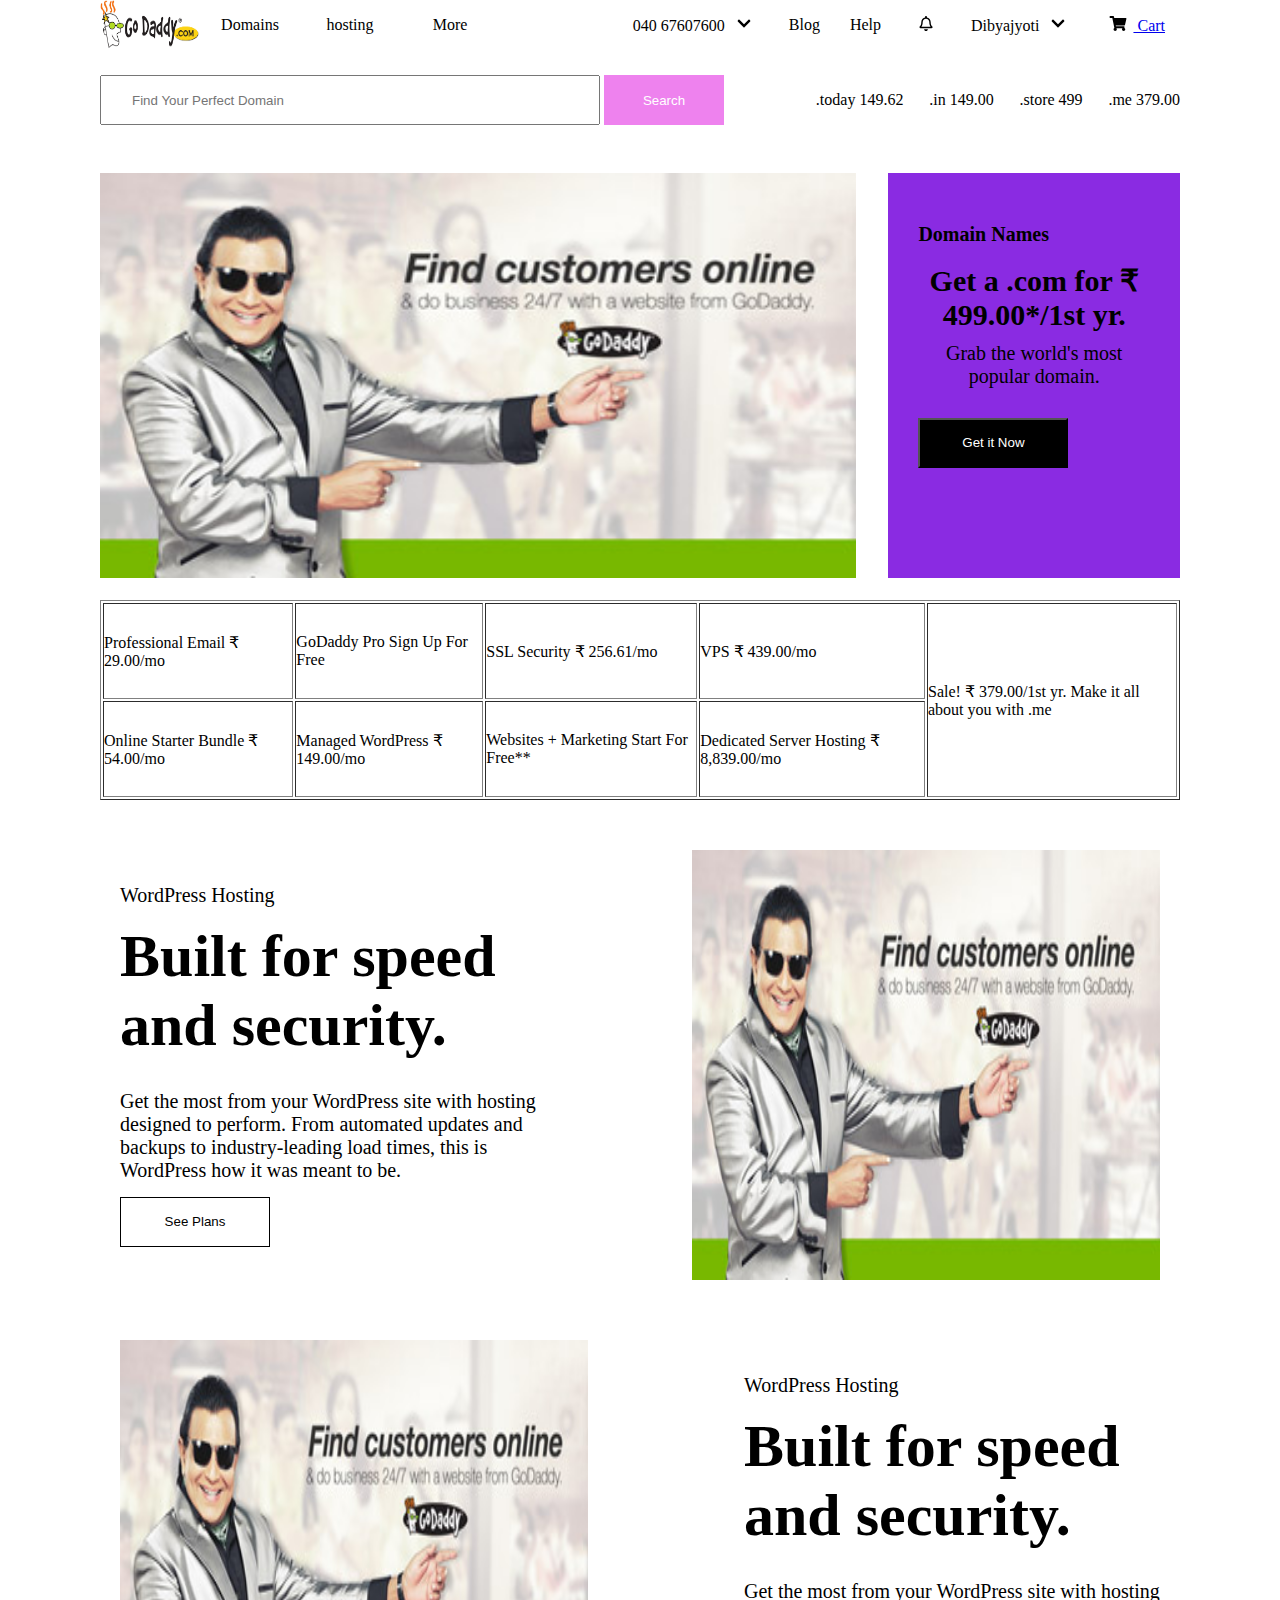
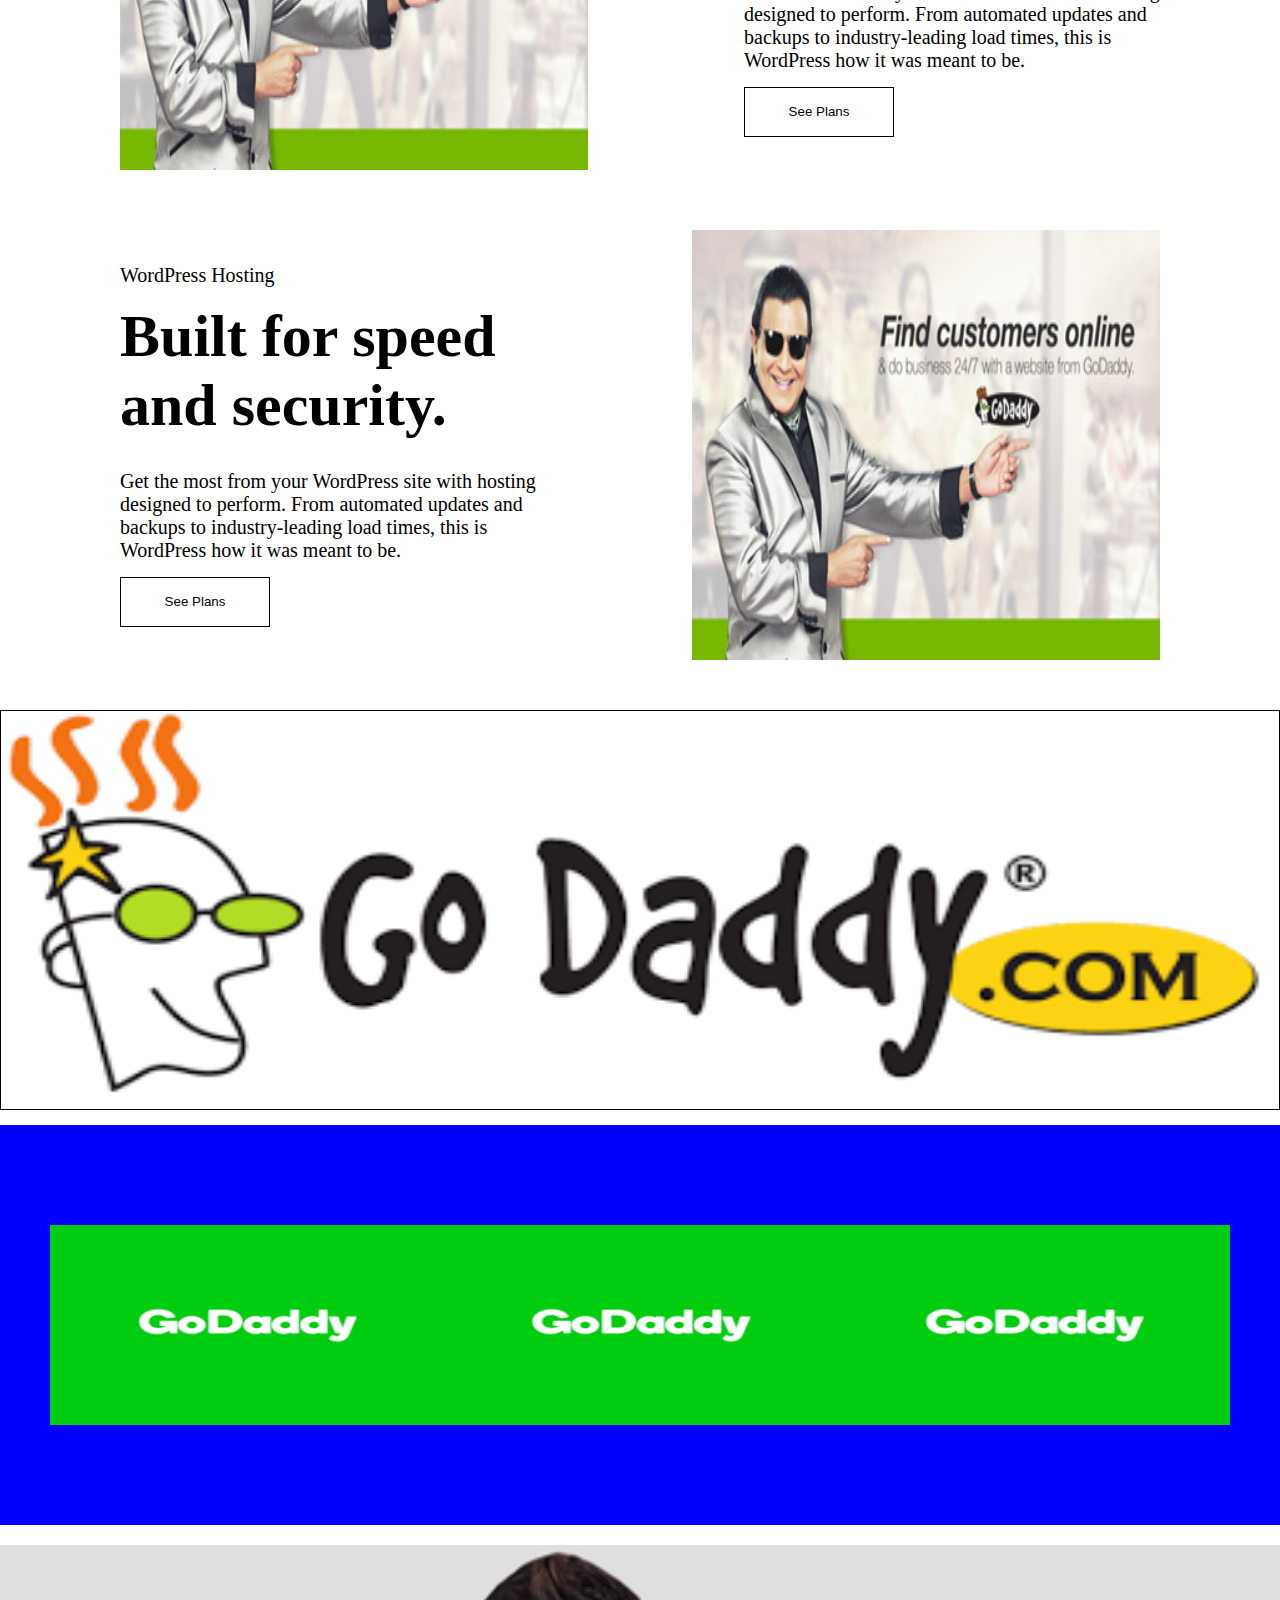
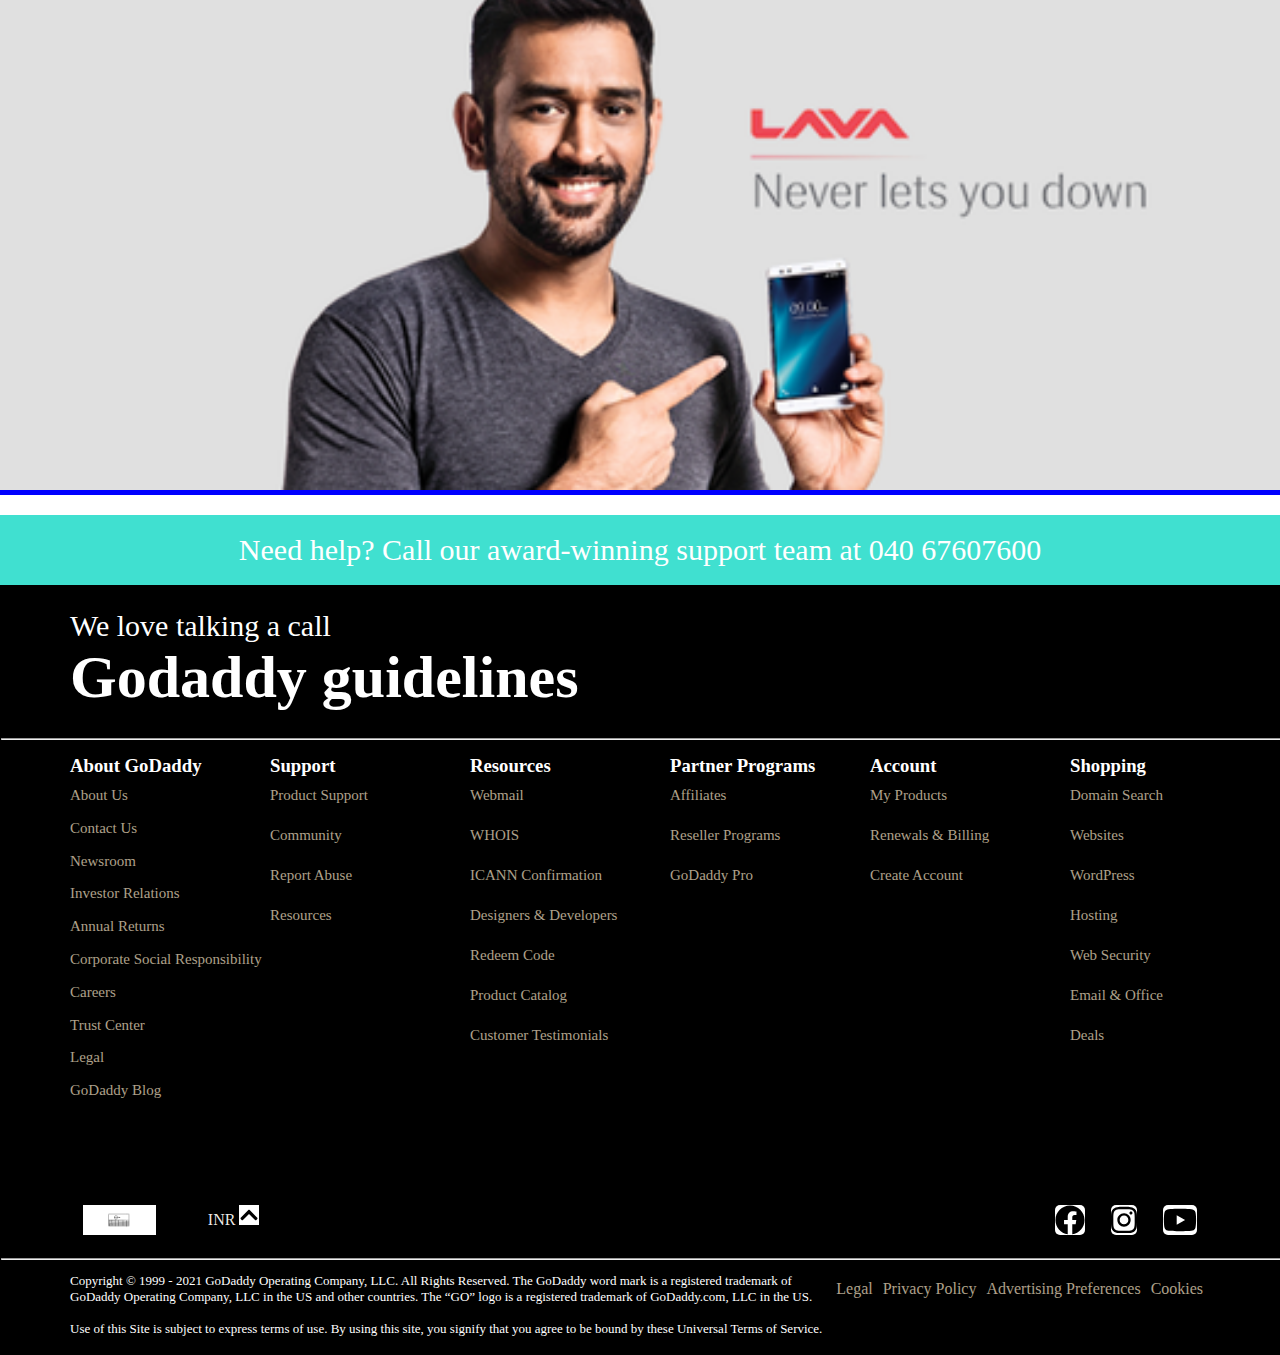
<file: index.html>
<!DOCTYPE html>
<html lang="en">
<head>
    <meta charset="UTF-8">
    <meta http-equiv="X-UA-Compatible" content="IE=edge">
    <meta name="viewport" content="width=device-width, initial-scale=1.0">
    <title>Document</title>
    <link rel="stylesheet" href="./index.css">
</head>
<body>
    
    <!-- <div class="1st">
        <p>
            This Festive Season Save up to 60%. Hurry, offer ends soon<a href="#">Click here</a>
        </p>
    </div> -->
    <nav class="navigate">
     <div class="nav1st">
         <div class="logo">
             <img src="./images (5).png" alt="">
         </div>
         <div class="list">
             <ul>
                 <li><span id="domains">Domains</span> 
                     <div class="doma" id="domain">
                         <ul>
                             <li>Domains</li>
                             <li>Domain Name Search</li>
                             <li>Transfer Domain Names</li>
                             <li>Privacy & Protection for Domains</li>
                             <li>WHOIS</li>
                             <li>Auctions for Domain Names</li>
                             <li>Appraise Domain Name Value</li>
                             <li>Investing in Domains</li>
                             <li>Premium DNS</li>
                         </ul>
                         <ul>
                             <img src="./godaddy-Mithun-top.jpg" alt="">
                             <li><a href="#">Transfer Your Domain &rarr;</a></li>
                         </ul>
                     </div>
                 </li>
                 <li><span id="hoist">hosting</span> 
                     <div class="hostt" id="hoistt">
                         <ul>
                             <h3>Hosting</h3>
                             <li>Web Hosting</li>
                             <li>Business Hosting</li>
                             <li>GoDaddy Website Builder</li>
                         </ul>
                        <ul>
                            <h3>Ecommerce Hosting</h3>
                            <li>Managed WordPress Ecommerce
                        GoDaddy Online Store BuilderEcommerce Hosting</li>
                        <li>Managed WordPress Ecommerce
GoDaddy Online Store Builder</li>
                        </ul>
                        <ul>
                            <h3>WordPress Solutions</h3>
                            <li>WordPress Hosting</li>
                            <li>Managed WordPress Pro</li>
                            <li>WP Premium Support</li>
                        </ul>  
                            <ul>
                                <h3>Servers</h3>
                                <li>VPS Hosting</li>
                                <li>VPS - Fully Managed</li>
                                <li>Dedicated Server</li>
                                <li>Dedicated Server - Fully Managed</li>
                                <li>Reseller (WHMCS) Hosting</li>
                            </ul>
                            <ul>
                                <img src="./godaddy-Mithun-top.jpg" alt="">
                                <li><a href="#">Compair Web  Hosting &rarr;</a></li>
                            </ul>
                        
                     </div>
                 </li>
                 <li>More</li>
             </ul>
         </div>
     </div>
     <div class="navl">
         <ul><li>
            040 67607600 <img src="./chevron-down-solid.svg" alt="" class="svg" id="num">
            <div class="helppp" id="help">
                
                    <div class="hel1">
                        <ul>
                            <li>Call Us</li>
                            <li>Call Our Award Winning Support 24/7 <br>
                                040 67607600</li>
                            <li>Global Directory <br>
                                Phone numbers and hours</li>
                        </ul>
                    </div>
                    <div class="hel2">
                        <ul>
                            <h4>Call Now</h4>
                            <li>Chat with our sales & support team for quick answers on product features, pricing and more.</li>
                            <li><button class="c">Chat Now</button></li>
                            <li>Hours: 24*7 chat</li>
                            <li><button> Message On Whatsapp</button></li>
                            <li>WhatsApp at +91 40 6760 7655</li>
                        </ul>
                    </div>
            </div>
         </li>
        <li>Blog</li>
        <li>Help</li>
        <li><img src="./bell-regular.svg" class="svg" alt="" id="bel"></li>
        <li>Dibyajyoti <img src="./chevron-down-solid.svg" class="svg" alt="" id="acon">
            <div class="acc" id="acc">
                <ul class="ul1">
                    <li>
                        <h3>Dibyajyoti Ranjan</h3>
                        <p>Customer #: 215968024</p>
                        <span>PIN : <a href="#">View</a></span>
                    </li>

                </ul>
                <ul class="ul2">
                    <li>My Products</li>
                    <li>ACCOUNT</li>
                    <li>Renewals & Billing</li>
                    <li>Account Settings</li>
                </ul>
                <ul class="ul3">
                    <li>Sign in to Office 365 Email
                        </li>
                    <li>Sign in to GoDaddy Webmail</li>
                </ul>
                <ul class="ul4">
                    <li>Sign Out</li>
                </ul>
            </div>
        </li>
        <li><a href="./cart.html"><img src="./shopping-cart-solid.svg" class="svg" alt="" id="cart"> Cart</a> </li>
        </ul>
     </div>
    </nav>
    <div class="head">
        <ul>
            <li class="dser"><input type="text" placeholder="Find Your Perfect Domain " id="input">
            <button type="submit" onclick="my()">Search</button></li>
            <li>.today 149.62</li>
            <li>.in 149.00</li>
            <li>.store 499</li>
            <li>.me 379.00</li>
        </ul>
    </div>
    <div class="dhoni">
        <img src="./godaddy-Mithun-top.jpg" alt="">
        <div class="si">
            <span><b>Domain Names</b></span>
            <h2>Get a .com for ‪₹ 499.00*‬/1st yr.</h2>
            <p>Grab the world's most popular domain.</p>
            <button>Get it Now</button>
        </div>
    </div>
    <div class="table">
        <table width="100%" height="200px" align="center" border="1" text-align="center">
            <tr>
                <td border="0">Professional Email
                    ₹ 29.00/mo
                </td> 
                    <td>
                        GoDaddy Pro
                    Sign Up For Free
                    </td>
                    <td>
                       SSL Security
                    ₹ 256.61/mo  
                    </td>
                   <td>
                      VPS
                    ₹ 439.00/mo 
                   </td>
                   <td rowspan="2" width="250px">
                        Sale! ‪₹ 379.00‬/1st yr.
                    Make it all about you with .me
                   </td>
            </tr>
            <tr>
                <td>
                    Online Starter Bundle
                  ₹ 54.00/mo  
                  </td>
                  <td>
                    Managed WordPress
                ₹ 149.00/mo
                </td>
                <td>
                    Websites + Marketing
                Start For Free**
               </td>
               <td>
                    Dedicated Server Hosting
               ₹ 8,839.00/mo
           </td>
            </tr>
        </table>
    </div>
    <div id="co">
        <div class="col">
        <div class="page">
            <span>WordPress Hosting</span>
            <h1>Built for speed and security.</h1>
            <p>Get the most from your WordPress site with hosting designed to perform. From automated updates and backups to industry-leading load times, this is WordPress how it was meant to be.</p>
            <button>See Plans</button>
        </div>
        <div class="im">
            <img src="./godaddy-Mithun-top.jpg" alt="">
        </div>
    </div>
    <div class="col">
        <div class="im">
            <img src="./godaddy-Mithun-top.jpg" alt="">
        </div>
        <div class="page">
            <span>WordPress Hosting</span>
            <h1>Built for speed and security.</h1>
            <p>Get the most from your WordPress site with hosting designed to perform. From automated updates and backups to industry-leading load times, this is WordPress how it was meant to be.</p>
            <button>See Plans</button>
        </div>
        
    </div>
    <div class="col">
        <div class="page">
            <span>WordPress Hosting</span>
            <h1>Built for speed and security.</h1>
            <p>Get the most from your WordPress site with hosting designed to perform. From automated updates and backups to industry-leading load times, this is WordPress how it was meant to be.</p>
            <button>See Plans</button>
        </div>
        <div class="im">
            <img src="./godaddy-Mithun-top.jpg" alt="">
        </div>
    </div> 
    </div>
   

    <div class="vdo">
        <img src="./images (5).png" alt="">
    </div>
    <div class="vdonav">
        <img src="./images (4).png"></img>
        <img src="./images (4).png"></img>
        <img src="./images (4).png"></img>
    </div>
    <div class="qna">
        <img src="./main-qimg-8a4d130eb635aa8ca8b1984f05c12d0d.png" alt="">
        <div class="q">
            <span>Godaddy Guides Logo</span> 
            <h1>Why go with GoDaddy?</h1>
            <p>Because we know that even the best technology is only as good as the people behind it. That’s why we offer expert, 24/7 phone support, plus a lot more.</p>
            <p>Call our technical support team at 040 67607600.</p>
            <div class="qs">
                <input type="text" placeholder="Type a Question">
                <button>Search</button>
            </div>
            <div class="a">
                <a href="#">Vie How to Article</a>
                <a href="#">Read Our Blog</a>
            </div>
        </div>
    </div>
    <footer>
        <div class="help">
            Need help? Call our award-winning support team at 040 67607600
        </div>
        <div class="footer">
            <div class="headn">
                We love talking  a call
                <h1>Godaddy guidelines </h1>
            </div>
            <hr>
            <div class="lin">
                <div class="ul">
                    
                <ul>
                    <h3>
                    About GoDaddy</h3>
                    <li>
                        About Us 
                    </li>
                    <li> Contact Us</li>
                    <li> Newsroom</li>
                    <li>Investor Relations </li>
                    <li>Annual Returns </li>
                    <li>Corporate Social Responsibility </li>
                    <li>Careers </li>
                    <li>Trust Center </li>
                    <li>Legal </li>
                    <li>
                      GoDaddy Blog  
                    </li>
                </ul>
                    <ul>
                        <h3>
                          Support  
                        </h3>
                        <li>
                           Product Support 
                        </li>
                        <li>
                           Community 
                        </li>
                        <li>
                            Report Abuse
                        </li>
                        <li>
                            Resources
                        </li>
                    </ul>
                     <ul>
                         <h3>
                           Resources  
                         </h3>
                         <li>
                            Webmail 
                         </li>
                         <li>
                             WHOIS
                         </li>
                         <li>
                           ICANN Confirmation  
                         </li>
                         <li>
                             Designers & Developers
                         </li>
                         <li>
                             Redeem Code
                         </li>
                         <li>
                            Product Catalog 
                         </li>
                         <li>
                            Customer Testimonials 
                         </li>
                      </ul>
                      <ul>
                          <h3>
                             Partner Programs 
                          </h3>
                          <li>
                              Affiliates
                          </li>
                          <li>
                             Reseller Programs 
                          </li>
                          <li>
                            GoDaddy Pro  
                          </li>
                     </ul>
                     <ul>
                         <h3>
                             Account
                         </h3>
                         <li>
                           My Products  
                         </li>
                         <li>
                            Renewals & Billing 
                         </li>
                         <li>
                            Create Account 
                         </li>
                     </ul>
                     <ul>
                         <h3>
                          Shopping   
                         </h3>
                         <li>
                             Domain Search
                         </li>
                         <li>
                             Websites
                         </li>
                         <li>
                           WordPress  
                         </li>
                         <li>
                            Hosting 
                         </li>
                         <li>
                             Web Security
                         </li>
                         <li>
                           Email & Office  
                         </li>
                         <li>
                             Deals
                         </li>
                     </ul>
                </div>
                <div class="ull">
                    <ul>
                        <li>
                            <img src="./sumu.png" alt="">
                        </li>
                        <li>
                            <div id="google_translate_element"></div>
                        </li>
                        <li>
                            INR
                            <img src="./chevron-up-solid.svg" id="cur" alt="">
                            <div class="mony" id="mony">
                                <ul id="mooo">
                                    <li>USD $</li>
                                    <li>AED AED</li>
                                    <LI>ARS $</LI>
                                    <LI>AUD $</LI>
                                    <LI>BRL R$</LI>
                                    <LI>CAD C$</LI>
                                    <LI>CNP $</LI>
                                    <LI>COP $</LI>
                                    <LI>DKK DR</LI>
                                    <LI>EGP EGP</LI>
                                    <LI>HUF Ft</LI>
                                    <LI>MAD MAD</LI>
                                    <LI>MXN MXN</LI>
                                    <LI>NHD $</LI>
                                </ul>
                            </div>
                        </li>
                    </ul>
                    <ul>
                        <li><img src="./facebook-brands.svg" class="sv" alt=""></li>
                        <li><img src="./instagram-brands.svg" class="sv" alt=""></li>
                        <li><img src="./youtube-brands.svg" class="sv" alt=""></li>
                    </ul>
                </div>
            </div>
            <hr>
            <div class="copy">
                <span>Copyright © 1999 - 2021 GoDaddy Operating Company, LLC. All Rights Reserved. The GoDaddy word mark is a registered trademark of GoDaddy Operating Company, LLC in the US and other countries. The “GO” logo is a registered trademark of GoDaddy.com, LLC in the US.
                    <br><br>
                    Use of this Site is subject to express terms of use. By using this site, you signify that you agree to be bound by these Universal Terms of Service.
                </span>
                    <ul>
                        <li>Legal</li>
                        <li>Privacy Policy</li>
                        <li>Advertising Preferences</li>
                        <li>Cookies</li>
                    </ul>
                </div>
        </div>
    </footer>
    <!-- <audio hidden src="./Rowdy Raja Love BGM Ringtone _ New South Indian Ri(MP3_160K).mp3" autoplay height="10px" width="10px" ><audio ></audio> -->
    <script>
        my=()=>{
            
            let input = document.getElementById("input").value;
            console.log(input)
            fetch(`https://domain-availability.whoisxmlapi.com/api/v1?apiKey=at_DxBVr1U6nBAXEQ9LmFZHtZj0qUisV&domainName=${input}&credits=DA`, {
            method: 'GET'
            })
            .then(res=>res.json())
            .then((data)=>{
                var node = `<h1 class="rang" >succusses</h1>`;
                document.querySelector(".dhoni").style.display="none";
                document.querySelector(".table").style.display="none";
                document.querySelector(".vdonav").style.display="none";
                document.querySelector(".qna").style.display="none";
                document.querySelector("#co").style.display="none";
                document.querySelector(".vdo").style.display="none";
                document.querySelector(".head").insertAdjacentHTML("afterend", `<div class="rang"><h1>${data.DomainInfo.domainName}</h1><span>${data.DomainInfo.domainAvailability}</span> <button>Buy</button></div`);
                console.log(data.DomainInfo)
            })
            .catch((err)=>{
                console.log(err);
            })
        }
    </script>

    <script type="text/javascript">
    function googleTranslateElementInit() {
    new google.translate.TranslateElement({pageLanguage: 'en'}, 'google_translate_element');
    }
    </script>

    <script type="text/javascript" src="//translate.google.com/translate_a/element.js?cb=googleTranslateElementInit"></script>
    <script>
     let num = document.getElementById("num");
     let bel = document.getElementById("bel");
     let cart = document.getElementById("cart");
     let acon = document.getElementById("acon");
     let acc = document.getElementById("acc");
     const help = document.getElementById("help");
     let domains = document.getElementById("domains");
     let domain = document.getElementById("domain");
     let hoist = document.getElementById("hoist");
     let hoistt = document.getElementById("hoistt");
     let cur = document.getElementById("cur");
     let mony = document.getElementById("mony");
     cur.addEventListener("click",()=>{
        mony.classList.toggle("monyy");
        // mony.classList.remove("mony")
        
     });
     hoist.addEventListener("click",()=>{
        hoistt.classList.toggle("host");
        
     })
     domains.addEventListener("click",()=>{
        domain.classList.toggle("dom");
        
     })
     num.addEventListener("click",()=>{
        help.classList.toggle("helpp");
        
     })
    //  bel.addEventListener("click",()=>{
    //     beel.classList.toggle("bell");
        
    //  })
     acon.addEventListener("click",()=>{
        acc.classList.toggle("ac");
        
     })
    //  num.addEventListener("click",()=>{
    //     help.classList.toggle("helpp");
        
    //  })
    //  num.addEventListener("click",()=>{
    //     help.classList.remove("helpp");
    //     help.classList.add("helppp");
    //  })
    </script>

</body>
</html>
</file>
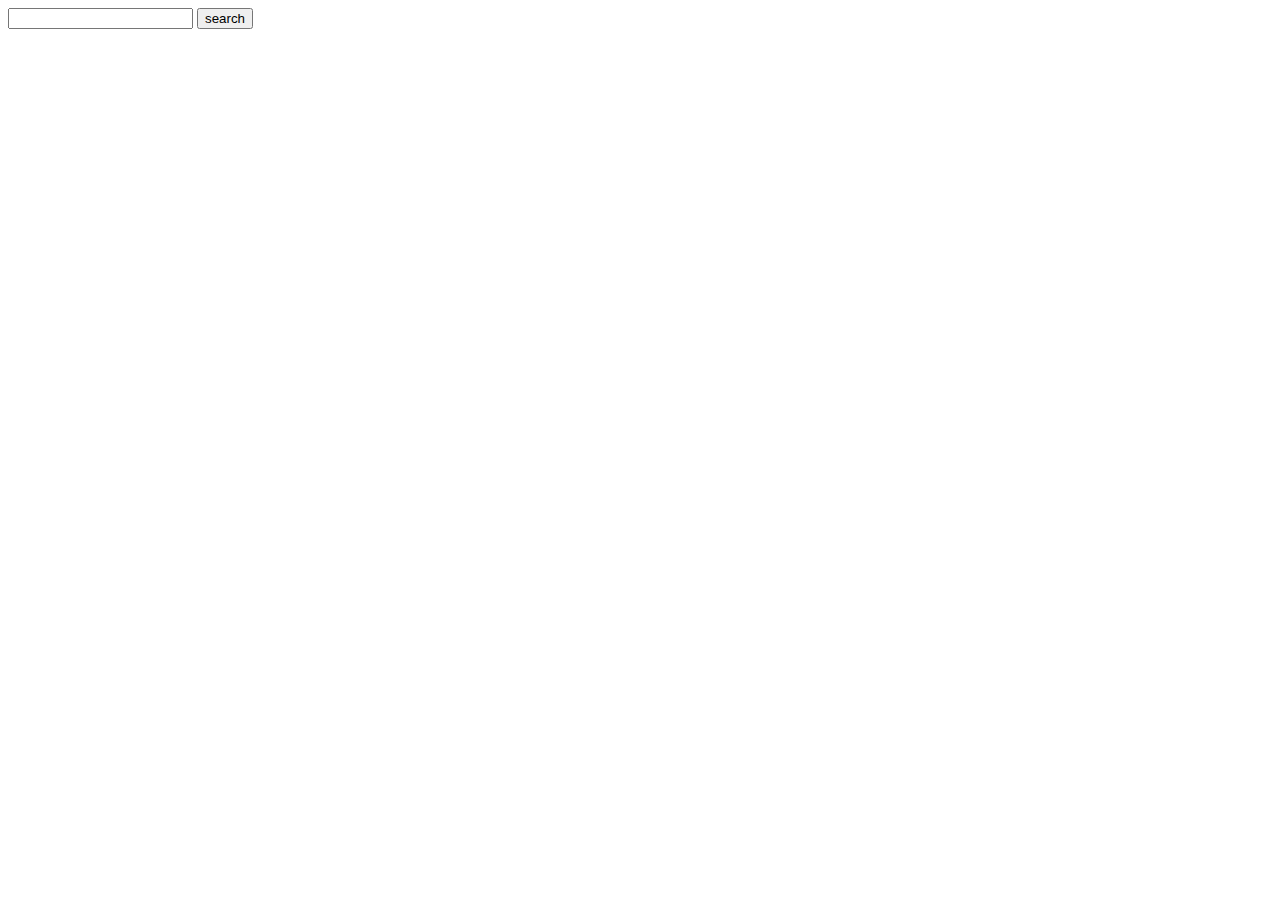
<file: cart.html>
<!DOCTYPE html>
<html lang="en">
<head>
    <meta charset="UTF-8">
    <meta http-equiv="X-UA-Compatible" content="IE=edge">
    <meta name="viewport" content="width=device-width, initial-scale=1.0">
    <title>Document</title>
</head>
<body>
    <input type="text" id="input">
    <button type="submit" onclick="my()">search</button>
    <script>
        my=()=>{
            let input = document.getElementById("input").value;
            console.log(input)
            fetch(`https://domain-availability.whoisxmlapi.com/api/v1?apiKey=at_DxBVr1U6nBAXEQ9LmFZHtZj0qUisV&domainName=${input}&credits=DA`, {
            method: 'GET'
            })
            .then(res=>res.json())
            .then((data)=>{
                console.log(data.DomainInfo.domainAvailability)
            })
            .catch((err)=>{
                console.log(err);
            })
        }
    </script>
</body>
</html>
</file>
<file: index.css>
*{
    padding: 0;
    margin: 0;
    box-sizing: border-box;
}
/* body{
    padding: 0 100px;
} */
.rang{
    margin: 30px 0px;
    background-color: gray;
    border: 5px solid yellow;
    padding: 0px 100px;
    height: 50vh;
    width: 100%;
    font-size: 60px;
    display: flex;
    justify-content: space-between;
    align-items: center;
}
.rang h1{
    background-color: blue;
}
.rang span{
    height: 120px;
    width: auto;
    padding: 30px;
    background-color: chartreuse;
}
.rang button{
    width: 200px;
    height: 150px;
    background-color: red;
    color: white;
    font-size: 20px;
    border: 2px solid black;
    border-radius: 30px;
}
#cur{
    width: 20px;
    height: 20px;
    background-color: white;
}
.mony{
    display: none;
}
.monyy{
    display: block;
    height: 300px;
    width: auto;
    position: absolute;
    left: 250px;
    bottom: 150px;
    background-color: white;
}
#mooo{
    height: 300px;
    width: 150px;
    display: flex;
    flex-direction: column;
    align-items: center;
    justify-content: center;
    overflow: scroll;
}
#mooo li{
    list-style: none;
    height: 30px;
    width: 100px;
    margin: 15px;
    color: black;
}
.svg{
    height: 15px;
    width: 30px;
}
.acc{
    display: none;
}
.doma{
    display: none;
}
.hostt{
    display: none;
}
.sv{
    background-color: WHITE;
    border-radius: 5px;
}
.navigate{
    padding: 0 100px;
    height: 50px;
    width: 100%;
    display: flex;
    justify-content: space-between;
    align-items: center;
}
.nav1st{
    display: flex;
    align-items: center;
    justify-content: center;
}
.nav1st .logo{
    height: 50px;
    width: 100px;
}
.nav1st .logo img{
    height: 100%;
    width: 100%;
}
.list{
    text-align: center;
}
.list ul{
    display: flex;
    justify-content: center;
    align-items: center;
}
.list ul li{
    width: 100px;
    list-style: none;
    text-align: center;
}
.navl{
    height: 50px;
    width: auto;
}
.navl ul{
    height: 50px;
    display: flex;
    align-items: center;
    justify-content: center;
}
.navl ul li{
    width: auto;
    list-style: none;
    margin: 0 15px;
}

.head{
    padding: 0 100px;
    height: 100px;
    width: 100%;
}
.head ul{
    height: 100px;
    width: 100%;
    display: flex;
    justify-content: space-between;
    align-items: center;
}
.head ul li{
    list-style: none;
}
.head ul .dser{
    width: 650px;
    margin-right: 40px;
}
.head ul .dser input{
    height: 50px;
    width: 500px;
    padding: 0px 30px;
}
.head ul .dser button{
    color: white;
    background-color: violet;
    border: none;
    height: 50px;
    width: 120px;
}
.dhoni{
    padding: 0 100px;
    height: 450px;
    width: 100%;
    display: flex;
    justify-content: space-between;
    align-items: center;
    text-align: center;
    margin: 20p 0px;
}
.dhoni img{
    height: 90%;
    width: 70%;
}
.dhoni .si{
    width: 27%;
    height: 90%;
    background-color: blueviolet;
    display: flex;
    flex-direction: column;
    align-items: start;
    justify-content: flex-start;
    font-size: 20px;
    padding: 50px 30px;
}
.dhoni .si span{
    height: 30px;
    width: auto;
    margin-bottom: 10px;
}
.dhoni .si h2{
    margin: 0;
    padding: 0;
    align-items: flex-start;
}
.dhoni .si p{
    margin: 10px 0px;
}
.dhoni .si button{
    margin-top: 20px;
    height: 50px;
    width: 150px;
    background-color: black;
    color: white;
}
.table{
    padding: 0 100px;
}
.help{
    padding: 0;
    margin: 0;
    height: 70px;
    width: 100%;
    background-color: turquoise;
    display: grid;
    place-items: center;
    font-size: 30px;
    color: white;
}
.footer{
    background-color: black;
    color: white;
    padding: 0 70px;
}
.footer .headn{
    font-size: 30px;
    height: 150px;
    width: 100%;
    display: flex;
    flex-direction: column;
    justify-content: center;
    align-items: flex-start;
}
.footer .lin{
    margin-top: 20px;
    height: 500px;
    width: 100%;
    display: flex;
    flex-direction: column;
    justify-content: space-between;
    align-items: flex-start;
}
.footer .lin .ul{
    width: 100%;
    height: 70%;
    display: flex;
    justify-content: space-between;
    align-items: center;
}
.footer .lin .ul ul{
    height: 100%;
    width: auto;
    display: flex;
    flex-direction: column;
    justify-content: flex-start;
    align-items: flex-start;
}
.footer .lin .ul ul li{
    list-style: none;
    height: 30px;
    width: 200px;
    font-size: 15px;
    color: rgba(255, 235, 205, 0.692);
    margin-top: 10px;
}
.footer .lin .ull{
    width: 100%;
    height: 50px;
    display: flex;
    justify-content: space-between;
    align-items: center;
}
.footer .lin .ull ul{
    height: 100%;
    display: flex;
    justify-content: center;
    align-items: flex-start;
}
.footer .lin .ull ul li{
    margin: 0 13px;
    list-style: none;
    height: 30px;
    color: rgba(245, 242, 238, 0.979);
}
.footer .lin .ull ul li img{
    height: 100%;
    width: 100%;
}
.footer .copy{
    height: 100px;
    width: 100%;
    display: flex;
    justify-content: space-between;
    align-items: center;
}
.footer.copy span{
    height: 100%;
    width: auto;
    font-size: 13px;
}
.footer .copy span{
    width: 70%;
    font-size: 13px;
}
.footer .copy ul{
    height: 100%;
    width: 400px;
    display: flex;
    justify-content: center;
    align-items: center;
}
.footer .copy ul li{
    height: 50px;
    margin: 0 5px;
    width: auto;
    list-style: none;
    color: rgba(255, 235, 205, 0.692);
}
.col{
    margin: 40px 0px;
    height: 450px;
    width: 100%;
    padding: 10px 120px;
    display: flex;
    justify-content: space-between;
    align-items: center;
}
.col .page{
    /* margin-right: 20px; */
    width: 40%;
    height: 100%;
    display: flex;
    flex-direction: column;
    justify-content: center;
    align-items: flex-start;
    font-size: 20px;
}
.col .page button{
    height: 50px;
    width: 150px;
    border: 1px solid black;
    background-color: white;
}
.col .page h1{
    font-size: 60px;
    margin: 15px 0px;
}
.col .page p{
    margin: 15px 0px;
}
.col .im{
    /* margin-left: 20px; */
    height: 100%;
    width: 45%;
}
.col .im img{
    height: 100%;
    width: 100%;
}
.vdo{
    margin: 15px 0px;
    height: 400px;
    width: 100%;
    border: 1px solid black;
}
.vdo img{
    height: 100%;
    width: 100%;
}
.vdonav{
    background-color: blue;
    height: 400px;
    width: 100%;
    padding: 100px 50px;
    display: flex;
    justify-content: space-between;
    align-items: center;
}
.vdonav img{
    height: 200px;
    width: 400px;   
}
.qna{
    margin: 20px 0px;
    height: 550px;
    width: 100%;
    display: flex;
    background-color: rgba(228, 214, 214, 0.733);
    border-bottom: 5px solid blue;
}
.qna .q{
    padding: 70px 30px;
    padding-right: 150px;
    display: flex;
    flex-direction: column;
    justify-content: space-between;
    align-items: flex-start;
}
.qna .q .qs{
    height: 50px;
    width: 100%;
    display: flex;
    justify-content: space-between;
    align-items: center;
}
.qna .q .qs input{
    padding: 0px 20px;
    height: 100%;
    width: 80%;
    border: 1px solid black;
}
.qna .q .qs button{
    background-color: black;
    width: 20%;
    height: 100%;
    color: white;
}
.qna .q .a{
  height: 50px;
  width: 70%;
  text-align: center;
}
.qna .q .a a{
    
    margin: 0px 30px;
}
.ac{
    border: 0.5px solid rgb(182, 182, 164);
    padding: 20px;
    width: 300px;
    height: 450px;
    position: absolute;
    top: 50px;
    right: 150px;
    background-color: white;
    display: flex;
    flex-direction: column;
    justify-content: space-between;
    align-items: flex-start;
}
.ac .ul1{
    height: 22%;
    width: 100%;
    display: flex;
    flex-direction: column;
    justify-content: space-between;
    align-items: flex-start;
}
.ac ul li{
    list-style: none;
    height: 20px;
    width: 100%;
    margin: 7px 0px;
}
.ac .ul2{
    height: 40%;
    width: 100%;
    display: flex;
    flex-direction: column;
    justify-content: space-between;
    align-items: flex-start;
}
.ac .ul3{
    height: 22%;
    width: 100%;
    display: flex;
    flex-direction: column;
    justify-content: center;
    align-items: flex-start;
}
.ac .ul4{
    height: 12%;
    width: 100%;
    display: flex;
    flex-direction: column;
    justify-content: center;
    align-items: flex-start;
}
.helppp{
    display: none;
}
.helpp{
    padding: 30px 100px;
    position: absolute;
    top: 50px;
    left: 0px;
    background-color: gray;
    height: 400px;
    width: 100%;
    display: flex;
    justify-content: space-between;
    align-items: center;
}
.helpp .hel1{
    height: 100%;
    width: 50%;
}
.helpp .hel1 ul{
    display: flex;
    flex-direction: column;
    justify-content: flex-start;
    align-items: flex-start;
}
.helpp .hel2 ul li{
    height: 50px;
    width: 100%;
    margin: 10px 0px;
}
.helpp .hel2{
    height: 100%;
    width: 50%;
}
.helpp .hel2 ul{
    display: flex;
    flex-direction: column;
    justify-content: flex-start;
    align-items: flex-start;
}
.helpp .hel2 ul li{
    height: 50px;
    width: 100%;
    margin: 10px 0px;
}
.helpp .hel2 ul li button{
    height: 50px;
    width: 270px;
    background-color: white;
    color: black;
    font-size: 15px;
    border: 2px solid black;
}
.helpp .hel2 ul li .c{
    height: 50px;
    width: 200px;
    color: white;
    background-color: black;
}
.goog-logo-link, .goog-logo-link:link, .goog-logo-link:visited, .goog-logo-link:hover, .goog-logo-link:active{
    display: none;
}
hr{
    position: absolute;
    left: 1px;
    width: 100%;
    padding: 0;
    margin: 3px 0px;
}
.dom{
    height: 400px;
    width: 100%;
    padding: 50px 150px;
    position: absolute;
    top: 50px;
    left: 0px;
    background-color: gray;
    display: flex;
    justify-content: space-between;
    align-items: flex-start;
}
.dom ul{
    width: 50%;
    height: 100%;
    display: flex;
    flex-direction: column;
    justify-content: space-between;
    align-items: flex-start;
    text-align: left;
}
.dom ul li{
    height: auto;
    align-items: flex-start;
    width: 100%;
}
.host{
    height: 400px;
    width: 100%;
    padding: 50px 150px;
    position: absolute;
    top: 50px;
    left: 0px;
    background-color: gray;
    display: flex;
    justify-content: space-between;
    align-items: flex-start;
}
.host ul{
    width: 20%;
    height: 100%;
    display: flex;
    flex-direction: column;
}
.host ul li{
    height: auto;
    margin: 15px 0px;
    align-items: flex-start;
    width: 100%;
}
.host ul img{
    height: 200px;
    width: 100%;
}
</file>
